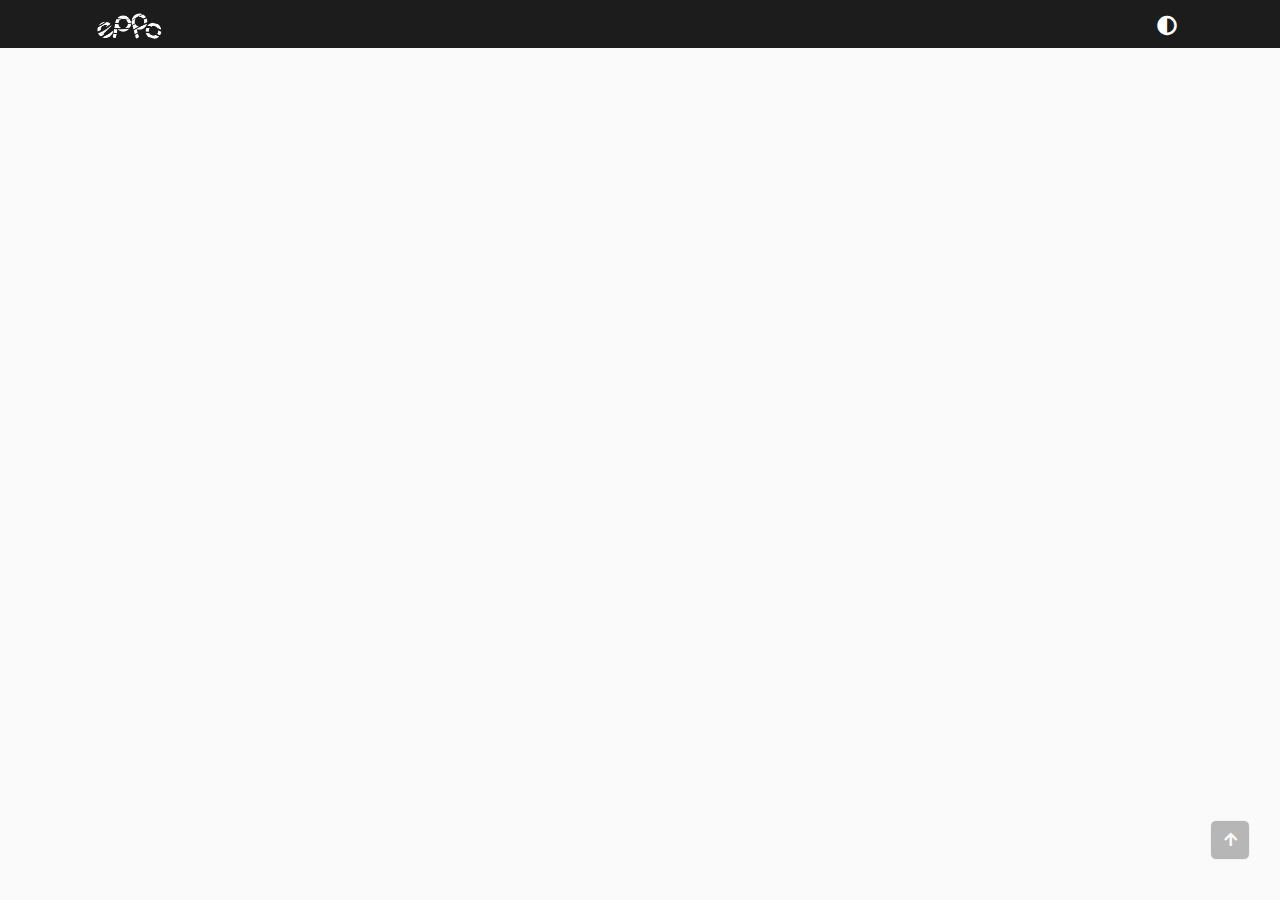
<file: pages/search.html>
<!DOCTYPE html>
<html lang="en">

<head>
    <meta charset="UTF-8">
    <meta http-equiv="X-UA-Compatible" content="IE=edge">
    <meta name="viewport" content="width=device-width, initial-scale=1.0">
    <link rel="stylesheet" href="https://cdnjs.cloudflare.com/ajax/libs/font-awesome/5.15.4/css/all.min.css" integrity="sha512-1ycn6IcaQQ40/MKBW2W4Rhis/DbILU74C1vSrLJxCq57o941Ym01SwNsOMqvEBFlcgUa6xLiPY/NS5R+E6ztJQ==" crossorigin="anonymous" referrerpolicy="no-referrer"
    />
    <link rel="stylesheet" href="./../css/slick-theme.css">
    <link rel="stylesheet" href="./../css/slick.css">
    <link rel="stylesheet" href="./../css/sal.css">
    <link rel="stylesheet" href="./../css/bootstrap.min.css">
    <link rel="stylesheet" href="./../css/style.css">
    <title>eppo : error</title>
</head>

<body>

    <div id="load">
        <div class="page">
            <div class="group">
                <div class="o"></div>
                <div class="i"></div>
                <div class="ii"></div>
                <div class="iii"></div>
                <div class="iv"></div>
                <div class="v"></div>
                <div class="vi"></div>
            </div>
        </div>
    </div>
    <div id="top">
        <div class="container">
            <i class="fas fa-arrow-up"></i>
        </div>
    </div>

    <section id="nbar" class="errornbar">
        <nav class="navbar">
            <div class="container">
                <a class="navbar-brand" href="#home"><img src="./../img/eppo-lt.png" alt="logo"></a>
                <span>
            <button class="adjust"><i class="fas fa-adjust"></i></button>
          </span>
            </div>
        </nav>
    </section>







    <script src="./../js/bootstrap.bundle.min.js"></script>
    <script src="./../js/jquery-2.2.4.min.js"></script>
    <script src="./../js/sal.js"></script>
    <script src="./../js/slick.min.js"></script>
    <script src="./../js/main.js"></script>

</body>

</html>
</file>
<file: css/sal.css>
[data-sal]{transition-delay:0s;transition-delay:var(--sal-delay,0s);transition-duration:.2s;transition-duration:var(--sal-duration,.2s);transition-timing-function:ease;transition-timing-function:var(--sal-easing,ease)}[data-sal][data-sal-duration="200"]{transition-duration:.2s}[data-sal][data-sal-duration="250"]{transition-duration:.25s}[data-sal][data-sal-duration="300"]{transition-duration:.3s}[data-sal][data-sal-duration="350"]{transition-duration:.35s}[data-sal][data-sal-duration="400"]{transition-duration:.4s}[data-sal][data-sal-duration="450"]{transition-duration:.45s}[data-sal][data-sal-duration="500"]{transition-duration:.5s}[data-sal][data-sal-duration="550"]{transition-duration:.55s}[data-sal][data-sal-duration="600"]{transition-duration:.6s}[data-sal][data-sal-duration="650"]{transition-duration:.65s}[data-sal][data-sal-duration="700"]{transition-duration:.7s}[data-sal][data-sal-duration="750"]{transition-duration:.75s}[data-sal][data-sal-duration="800"]{transition-duration:.8s}[data-sal][data-sal-duration="850"]{transition-duration:.85s}[data-sal][data-sal-duration="900"]{transition-duration:.9s}[data-sal][data-sal-duration="950"]{transition-duration:.95s}[data-sal][data-sal-duration="1000"]{transition-duration:1s}[data-sal][data-sal-duration="1050"]{transition-duration:1.05s}[data-sal][data-sal-duration="1100"]{transition-duration:1.1s}[data-sal][data-sal-duration="1150"]{transition-duration:1.15s}[data-sal][data-sal-duration="1200"]{transition-duration:1.2s}[data-sal][data-sal-duration="1250"]{transition-duration:1.25s}[data-sal][data-sal-duration="1300"]{transition-duration:1.3s}[data-sal][data-sal-duration="1350"]{transition-duration:1.35s}[data-sal][data-sal-duration="1400"]{transition-duration:1.4s}[data-sal][data-sal-duration="1450"]{transition-duration:1.45s}[data-sal][data-sal-duration="1500"]{transition-duration:1.5s}[data-sal][data-sal-duration="1550"]{transition-duration:1.55s}[data-sal][data-sal-duration="1600"]{transition-duration:1.6s}[data-sal][data-sal-duration="1650"]{transition-duration:1.65s}[data-sal][data-sal-duration="1700"]{transition-duration:1.7s}[data-sal][data-sal-duration="1750"]{transition-duration:1.75s}[data-sal][data-sal-duration="1800"]{transition-duration:1.8s}[data-sal][data-sal-duration="1850"]{transition-duration:1.85s}[data-sal][data-sal-duration="1900"]{transition-duration:1.9s}[data-sal][data-sal-duration="1950"]{transition-duration:1.95s}[data-sal][data-sal-duration="2000"]{transition-duration:2s}[data-sal][data-sal-delay="50"]{transition-delay:.05s}[data-sal][data-sal-delay="100"]{transition-delay:.1s}[data-sal][data-sal-delay="150"]{transition-delay:.15s}[data-sal][data-sal-delay="200"]{transition-delay:.2s}[data-sal][data-sal-delay="250"]{transition-delay:.25s}[data-sal][data-sal-delay="300"]{transition-delay:.3s}[data-sal][data-sal-delay="350"]{transition-delay:.35s}[data-sal][data-sal-delay="400"]{transition-delay:.4s}[data-sal][data-sal-delay="450"]{transition-delay:.45s}[data-sal][data-sal-delay="500"]{transition-delay:.5s}[data-sal][data-sal-delay="550"]{transition-delay:.55s}[data-sal][data-sal-delay="600"]{transition-delay:.6s}[data-sal][data-sal-delay="650"]{transition-delay:.65s}[data-sal][data-sal-delay="700"]{transition-delay:.7s}[data-sal][data-sal-delay="750"]{transition-delay:.75s}[data-sal][data-sal-delay="800"]{transition-delay:.8s}[data-sal][data-sal-delay="850"]{transition-delay:.85s}[data-sal][data-sal-delay="900"]{transition-delay:.9s}[data-sal][data-sal-delay="950"]{transition-delay:.95s}[data-sal][data-sal-delay="1000"]{transition-delay:1s}[data-sal][data-sal-easing=linear]{transition-timing-function:linear}[data-sal][data-sal-easing=ease]{transition-timing-function:ease}[data-sal][data-sal-easing=ease-in]{transition-timing-function:ease-in}[data-sal][data-sal-easing=ease-out]{transition-timing-function:ease-out}[data-sal][data-sal-easing=ease-in-out]{transition-timing-function:ease-in-out}[data-sal][data-sal-easing=ease-in-cubic]{transition-timing-function:cubic-bezier(.55,.055,.675,.19)}[data-sal][data-sal-easing=ease-out-cubic]{transition-timing-function:cubic-bezier(.215,.61,.355,1)}[data-sal][data-sal-easing=ease-in-out-cubic]{transition-timing-function:cubic-bezier(.645,.045,.355,1)}[data-sal][data-sal-easing=ease-in-circ]{transition-timing-function:cubic-bezier(.6,.04,.98,.335)}[data-sal][data-sal-easing=ease-out-circ]{transition-timing-function:cubic-bezier(.075,.82,.165,1)}[data-sal][data-sal-easing=ease-in-out-circ]{transition-timing-function:cubic-bezier(.785,.135,.15,.86)}[data-sal][data-sal-easing=ease-in-expo]{transition-timing-function:cubic-bezier(.95,.05,.795,.035)}[data-sal][data-sal-easing=ease-out-expo]{transition-timing-function:cubic-bezier(.19,1,.22,1)}[data-sal][data-sal-easing=ease-in-out-expo]{transition-timing-function:cubic-bezier(1,0,0,1)}[data-sal][data-sal-easing=ease-in-quad]{transition-timing-function:cubic-bezier(.55,.085,.68,.53)}[data-sal][data-sal-easing=ease-out-quad]{transition-timing-function:cubic-bezier(.25,.46,.45,.94)}[data-sal][data-sal-easing=ease-in-out-quad]{transition-timing-function:cubic-bezier(.455,.03,.515,.955)}[data-sal][data-sal-easing=ease-in-quart]{transition-timing-function:cubic-bezier(.895,.03,.685,.22)}[data-sal][data-sal-easing=ease-out-quart]{transition-timing-function:cubic-bezier(.165,.84,.44,1)}[data-sal][data-sal-easing=ease-in-out-quart]{transition-timing-function:cubic-bezier(.77,0,.175,1)}[data-sal][data-sal-easing=ease-in-quint]{transition-timing-function:cubic-bezier(.755,.05,.855,.06)}[data-sal][data-sal-easing=ease-out-quint]{transition-timing-function:cubic-bezier(.23,1,.32,1)}[data-sal][data-sal-easing=ease-in-out-quint]{transition-timing-function:cubic-bezier(.86,0,.07,1)}[data-sal][data-sal-easing=ease-in-sine]{transition-timing-function:cubic-bezier(.47,0,.745,.715)}[data-sal][data-sal-easing=ease-out-sine]{transition-timing-function:cubic-bezier(.39,.575,.565,1)}[data-sal][data-sal-easing=ease-in-out-sine]{transition-timing-function:cubic-bezier(.445,.05,.55,.95)}[data-sal][data-sal-easing=ease-in-back]{transition-timing-function:cubic-bezier(.6,-.28,.735,.045)}[data-sal][data-sal-easing=ease-out-back]{transition-timing-function:cubic-bezier(.175,.885,.32,1.275)}[data-sal][data-sal-easing=ease-in-out-back]{transition-timing-function:cubic-bezier(.68,-.55,.265,1.55)}[data-sal|=fade]{opacity:0;transition-property:opacity}[data-sal|=fade].sal-animate,body.sal-disabled [data-sal|=fade]{opacity:1}[data-sal|=slide]{opacity:0;transition-property:opacity,transform}[data-sal=slide-up]{transform:translateY(20%)}[data-sal=slide-down]{transform:translateY(-20%)}[data-sal=slide-left]{transform:translateX(20%)}[data-sal=slide-right]{transform:translateX(-20%)}[data-sal|=slide].sal-animate,body.sal-disabled [data-sal|=slide]{opacity:1;transform:none}[data-sal|=zoom]{opacity:0;transition-property:opacity,transform}[data-sal=zoom-in]{transform:scale(.5)}[data-sal=zoom-out]{transform:scale(1.1)}[data-sal|=zoom].sal-animate,body.sal-disabled [data-sal|=zoom]{opacity:1;transform:none}[data-sal|=flip]{-webkit-backface-visibility:hidden;backface-visibility:hidden;transition-property:transform}[data-sal=flip-left]{transform:perspective(2000px) rotateY(-91deg)}[data-sal=flip-right]{transform:perspective(2000px) rotateY(91deg)}[data-sal=flip-up]{transform:perspective(2000px) rotateX(-91deg)}[data-sal=flip-down]{transform:perspective(2000px) rotateX(91deg)}[data-sal|=flip].sal-animate,body.sal-disabled [data-sal|=flip]{transform:none}

/*# sourceMappingURL=sal.css.map*/
</file>
<file: css/style.css>
@font-face {
  font-family: 'Cairo';
  font-style: normal;
  font-weight: 200;
  font-display: swap;
  src: url(https://fonts.gstatic.com/s/cairo/v17/SLXVc1nY6HkvangtZmpcWmhzfH5l2WgsQQ.ttf) format('truetype');
}
@font-face {
  font-family: 'Cairo';
  font-style: normal;
  font-weight: 300;
  font-display: swap;
  src: url(https://fonts.gstatic.com/s/cairo/v17/SLXVc1nY6HkvangtZmpcWmhzfH5lB2gsQQ.ttf) format('truetype');
}
@font-face {
  font-family: 'Cairo';
  font-style: normal;
  font-weight: 400;
  font-display: swap;
  src: url(https://fonts.gstatic.com/s/cairo/v17/SLXVc1nY6HkvangtZmpcWmhzfH5lWWgsQQ.ttf) format('truetype');
}
@font-face {
  font-family: 'Cairo';
  font-style: normal;
  font-weight: 600;
  font-display: swap;
  src: url(https://fonts.gstatic.com/s/cairo/v17/SLXVc1nY6HkvangtZmpcWmhzfH5lh28sQQ.ttf) format('truetype');
}
@font-face {
  font-family: 'Cairo';
  font-style: normal;
  font-weight: 700;
  font-display: swap;
  src: url(https://fonts.gstatic.com/s/cairo/v17/SLXVc1nY6HkvangtZmpcWmhzfH5lvm8sQQ.ttf) format('truetype');
}
@font-face {
  font-family: 'Cairo';
  font-style: normal;
  font-weight: 900;
  font-display: swap;
  src: url(https://fonts.gstatic.com/s/cairo/v17/SLXVc1nY6HkvangtZmpcWmhzfH5l8G8sQQ.ttf) format('truetype');
}
@font-face {
  font-family: 'Mukta Vaani';
  font-style: normal;
  font-weight: 200;
  font-display: swap;
  src: url(https://fonts.gstatic.com/s/muktavaani/v11/3JnkSD_-ynaxmxnEfVHPIGXNV8BD.ttf) format('truetype');
}
@font-face {
  font-family: 'Mukta Vaani';
  font-style: normal;
  font-weight: 300;
  font-display: swap;
  src: url(https://fonts.gstatic.com/s/muktavaani/v11/3JnkSD_-ynaxmxnEfVHPIGWpVMBD.ttf) format('truetype');
}
@font-face {
  font-family: 'Mukta Vaani';
  font-style: normal;
  font-weight: 400;
  font-display: swap;
  src: url(https://fonts.gstatic.com/s/muktavaani/v11/3Jn5SD_-ynaxmxnEfVHPIF0F.ttf) format('truetype');
}
@font-face {
  font-family: 'Mukta Vaani';
  font-style: normal;
  font-weight: 500;
  font-display: swap;
  src: url(https://fonts.gstatic.com/s/muktavaani/v11/3JnkSD_-ynaxmxnEfVHPIGXxVcBD.ttf) format('truetype');
}
@font-face {
  font-family: 'Mukta Vaani';
  font-style: normal;
  font-weight: 600;
  font-display: swap;
  src: url(https://fonts.gstatic.com/s/muktavaani/v11/3JnkSD_-ynaxmxnEfVHPIGXdUsBD.ttf) format('truetype');
}
@font-face {
  font-family: 'Mukta Vaani';
  font-style: normal;
  font-weight: 700;
  font-display: swap;
  src: url(https://fonts.gstatic.com/s/muktavaani/v11/3JnkSD_-ynaxmxnEfVHPIGW5U8BD.ttf) format('truetype');
}
@font-face {
  font-family: 'Mukta Vaani';
  font-style: normal;
  font-weight: 800;
  font-display: swap;
  src: url(https://fonts.gstatic.com/s/muktavaani/v11/3JnkSD_-ynaxmxnEfVHPIGWlUMBD.ttf) format('truetype');
}
@font-face {
  font-family: 'Roboto';
  font-style: normal;
  font-weight: 100;
  font-display: swap;
  src: url(https://fonts.gstatic.com/s/roboto/v29/KFOkCnqEu92Fr1MmgWxP.ttf) format('truetype');
}
@font-face {
  font-family: 'Roboto';
  font-style: normal;
  font-weight: 300;
  font-display: swap;
  src: url(https://fonts.gstatic.com/s/roboto/v29/KFOlCnqEu92Fr1MmSU5vAw.ttf) format('truetype');
}
@font-face {
  font-family: 'Roboto';
  font-style: normal;
  font-weight: 400;
  font-display: swap;
  src: url(https://fonts.gstatic.com/s/roboto/v29/KFOmCnqEu92Fr1Me5Q.ttf) format('truetype');
}
@font-face {
  font-family: 'Roboto';
  font-style: normal;
  font-weight: 500;
  font-display: swap;
  src: url(https://fonts.gstatic.com/s/roboto/v29/KFOlCnqEu92Fr1MmEU9vAw.ttf) format('truetype');
}
@font-face {
  font-family: 'Roboto';
  font-style: normal;
  font-weight: 700;
  font-display: swap;
  src: url(https://fonts.gstatic.com/s/roboto/v29/KFOlCnqEu92Fr1MmWUlvAw.ttf) format('truetype');
}
@font-face {
  font-family: 'Roboto';
  font-style: normal;
  font-weight: 900;
  font-display: swap;
  src: url(https://fonts.gstatic.com/s/roboto/v29/KFOlCnqEu92Fr1MmYUtvAw.ttf) format('truetype');
}
@font-face {
  font-family: 'Josefin Sans';
  font-style: normal;
  font-weight: 100;
  font-display: swap;
  src: url(https://fonts.gstatic.com/s/josefinsans/v23/Qw3PZQNVED7rKGKxtqIqX5E-AVSJrOCfjY46_DjRXME.ttf) format('truetype');
}
@font-face {
  font-family: 'Josefin Sans';
  font-style: normal;
  font-weight: 200;
  font-display: swap;
  src: url(https://fonts.gstatic.com/s/josefinsans/v23/Qw3PZQNVED7rKGKxtqIqX5E-AVSJrOCfjY46_LjQXME.ttf) format('truetype');
}
@font-face {
  font-family: 'Josefin Sans';
  font-style: normal;
  font-weight: 300;
  font-display: swap;
  src: url(https://fonts.gstatic.com/s/josefinsans/v23/Qw3PZQNVED7rKGKxtqIqX5E-AVSJrOCfjY46_GbQXME.ttf) format('truetype');
}
@font-face {
  font-family: 'Josefin Sans';
  font-style: normal;
  font-weight: 400;
  font-display: swap;
  src: url(https://fonts.gstatic.com/s/josefinsans/v23/Qw3PZQNVED7rKGKxtqIqX5E-AVSJrOCfjY46_DjQXME.ttf) format('truetype');
}
@font-face {
  font-family: 'Josefin Sans';
  font-style: normal;
  font-weight: 500;
  font-display: swap;
  src: url(https://fonts.gstatic.com/s/josefinsans/v23/Qw3PZQNVED7rKGKxtqIqX5E-AVSJrOCfjY46_ArQXME.ttf) format('truetype');
}
@font-face {
  font-family: 'Josefin Sans';
  font-style: normal;
  font-weight: 600;
  font-display: swap;
  src: url(https://fonts.gstatic.com/s/josefinsans/v23/Qw3PZQNVED7rKGKxtqIqX5E-AVSJrOCfjY46_ObXXME.ttf) format('truetype');
}
@font-face {
  font-family: 'Josefin Sans';
  font-style: normal;
  font-weight: 700;
  font-display: swap;
  src: url(https://fonts.gstatic.com/s/josefinsans/v23/Qw3PZQNVED7rKGKxtqIqX5E-AVSJrOCfjY46_N_XXME.ttf) format('truetype');
}
.ttext {
  font-family: "Roboto", sans-serif;
  font-weight: 900;
  font-size: 55px;
  color: #1c1c1c;
  padding-bottom: 20px;
}
.ttext span {
  color: transparent;
  -webkit-text-stroke-width: 0.4px;
  -webkit-text-stroke-color: #1c1c1c;
}
html {
  scrollbar-width: none;
  scrollbar-color: #222222 #dbdbdb;
}
::-webkit-scrollbar {
  width: 0px;
  background: transparent;
}
::-webkit-scrollbar-thumb {
  background: #313131;
}
::-webkit-scrollbar-thumb:hover {
  background: #131313;
}
body {
  background-color: #fafafa;
}
* {
  margin: 0;
  padding: 0;
  box-sizing: border-box;
}
#load {
  position: fixed;
  top: 0;
  left: 0;
  right: 0;
  width: 100vw;
  height: 100vh;
  background: #fafafa;
  z-index: 99999999999;
}
#load .page {
  width: 100vw;
  height: 100vh;
  display: flex;
  justify-content: center;
  align-items: center;
}
#load .page .group {
  width: 200px;
  position: relative;
  display: flex;
  flex-flow: row nowrap;
  justify-content: center;
  align-items: center;
  text-align: center;
}
#load .page .group .o,
#load .page .group .i,
#load .page .group .ii,
#load .page .group .iii,
#load .page .group .iv,
#load .page .group .v,
#load .page .group .vi {
  width: 6px;
  height: 5px;
  border-radius: 20px;
  background: #1c1c1c;
  margin: 8px;
  opacity: 0;
  animation-name: wave;
  animation-duration: 0.8s;
  animation-timing-function: ease-in-out;
  animation-iteration-count: infinite;
  /* animation-delay: 2.4s; */
  animation-direction: alternate-reverse;
  animation-fill-mode: both;
  transition: all linear 0.8s;
}
#load .page .group .o {
  animation-delay: 0s;
}
#load .page .group .i {
  animation-delay: 0.4s;
}
#load .page .group .ii {
  animation-delay: 0s;
}
#load .page .group .iii {
  animation-delay: 0.4s;
}
#load .page .group .iv {
  animation-delay: 0s;
}
#load .page .group .v {
  animation-delay: 0.4s;
}
#load .page .group .vi {
  animation-delay: 0s;
}
@keyframes wave {
  0% {
    opacity: 0;
    background: #1c1c1c;
    height: 5px;
    margin: 8px;
  }
  50% {
    opacity: 1;
    background: #1c1c1c;
    height: 15px;
    /* margin: 8px 13px 8px -13px; */
    margin: 8px;
  }
  100% {
    opacity: 0;
    background: #1c1c1c;
    height: 5px;
    margin: 8px;
  }
}
#block {
  position: fixed;
  top: 0;
  left: 0;
  right: 0;
  background: rgba(51, 179, 147, 0.692);
  width: 100%;
  height: 100%;
  display: none;
  z-index: 9999;
}
#top {
  display: flex;
  flex-flow: column nowrap;
  justify-content: center;
  align-items: center;
  position: fixed;
  bottom: 40px;
  right: 30px;
  width: 40px;
  height: 40px;
  opacity: 0.3;
  background: #1c1c1c;
  border-radius: 6px;
  box-sizing: border-box;
  border: 1px solid #e3e3e3;
  z-index: 99;
  -o-transition: all ease-in-out 0.3s;
  -moz-transition: all ease-in-out 0.3s;
  -webkit-transition: all ease-in-out 0.3s;
}
#top:hover {
  opacity: 0.9;
}
#top .container {
  text-align: center;
}
#top .container i {
  color: #fafafa;
  font-size: 15px;
}
img {
  vertical-align: middle;
}
ul {
  list-style: none;
}
a {
  text-decoration: none;
}
#nbar .navbar {
  position: fixed;
  top: 0;
  left: 0;
  right: 0;
  width: 100%;
  z-index: 99;
  padding-top: 0;
  padding-bottom: 0;
  background: #1c1c1c;
}
#nbar .navbar .container {
  padding-top: 5px;
  padding-bottom: 3px;
}
#nbar .navbar .container .navbar-brand {
  padding-left: 15px;
}
#nbar .navbar .container .navbar-brand img {
  width: 65px;
}
#nbar .navbar .container span .adjust {
  margin-right: 25px;
  background: transparent;
  border-color: transparent !important;
  color: transparent !important;
  outline: 0;
}
#nbar .navbar .container span .adjust .fa-adjust {
  width: 35px;
  height: 35px;
  border-radius: 50%;
  font-size: 20px;
  color: #ffffff;
  line-height: 35px;
  text-align: center;
  -o-transition: all ease-in-out 0.4s;
  -moz-transition: all ease-in-out 0.4s;
  -webkit-transition: all ease-in-out 0.4s;
}
#nbar .navbar .container span .adjust .fa-adjust:hover {
  background-color: #fafafa;
  color: #1c1c1c;
}
#nbar .navbar .container span .navbar-toggler {
  padding-right: 10px;
  border-color: transparent !important;
  color: transparent !important;
  outline: 0;
  -o-transition: all ease-in-out 0.2s;
  -moz-transition: all ease-in-out 0.2s;
  -webkit-transition: all ease-in-out 0.2s;
}
#nbar .navbar .container span .navbar-toggler .fa-bars {
  width: 35px;
  height: 35px;
  line-height: 35px;
  border-radius: 50%;
  font-size: 20px;
  color: #fafafa;
  -o-transition: all ease-in-out 0.4s;
  -moz-transition: all ease-in-out 0.4s;
  -webkit-transition: all ease-in-out 0.4s;
}
#nbar .navbar .container span .navbar-toggler:focus {
  box-shadow: none !important;
}
#nbar .navbar .container span .navbar-toggler:hover .fa-bars {
  background: #fafafa;
  color: #1c1c1c;
}
#nbar .side-nav .offcanvas {
  border-left: 0;
  background-color: #1c1c1c;
  width: 300px;
  height: 100%;
  top: 0;
  left: -250px;
  opacity: 0;
  z-index: 9999999;
  -o-transition: all ease-in-out 0.5s;
  -moz-transition: all ease-in-out 0.5s;
  -webkit-transition: all ease-in-out 0.5s;
}
#nbar .side-nav .offcanvas .offcanvas-header {
  justify-content: end;
}
#nbar .side-nav .offcanvas .offcanvas-header .button-close {
  background-color: transparent;
  border: none;
  padding: 10px 12px 5px 30px;
  -o-transition: all ease-in-out 0.8s;
  -moz-transition: all ease-in-out 0.8s;
  -webkit-transition: all ease-in-out 0.8s;
}
#nbar .side-nav .offcanvas .offcanvas-header .button-close i {
  width: 35px;
  height: 35px;
  border-radius: 50%;
  line-height: 35px;
  color: rgba(250, 250, 250, 0.5);
  font-size: 18px;
  -o-transition: all ease-in-out 0.4s;
  -moz-transition: all ease-in-out 0.4s;
  -webkit-transition: all ease-in-out 0.4s;
}
#nbar .side-nav .offcanvas .offcanvas-header .button-close:focus {
  opacity: 1;
}
#nbar .side-nav .offcanvas .offcanvas-header .button-close:hover {
  opacity: 1;
}
#nbar .side-nav .offcanvas .offcanvas-header .button-close:hover i {
  background: #fafafa;
  color: #1c1c1c;
}
#nbar .side-nav .offcanvas .offcanvas-body {
  scrollbar-width: thin;
  padding-left: 25px;
  padding-right: 25px;
  width: 100%;
  height: 100%;
  display: flex;
  flex-flow: column nowrap;
  justify-content: center;
  align-items: center;
}
#nbar .side-nav .offcanvas .offcanvas-body::-webkit-scrollbar {
  scrollbar-width: thin;
}
#nbar .side-nav .offcanvas .offcanvas-body .navbar-nav {
  width: 100%;
}
#nbar .side-nav .offcanvas .offcanvas-body .navbar-nav .nav-item {
  position: relative;
  line-height: 45px;
  color: #fafafa;
}
#nbar .side-nav .offcanvas .offcanvas-body .navbar-nav .nav-item:hover::before {
  width: 100%;
  opacity: 1;
}
#nbar .side-nav .offcanvas .offcanvas-body .navbar-nav .nav-item.dropdown {
  transition: all ease 0.5s;
}
#nbar .side-nav .offcanvas .offcanvas-body .navbar-nav .nav-item.dropdown .dropdown-toggle::after {
  display: none;
}
#nbar .side-nav .offcanvas .offcanvas-body .navbar-nav .nav-item.dropdown:hover::before {
  width: 0%;
  opacity: 0;
}
#nbar .side-nav .offcanvas .offcanvas-body .navbar-nav .nav-item.dropdown .dropdown-mnu {
  padding-left: 15px;
  background: transparent;
  display: none;
  border: 0;
  -o-transition: all ease-in-out 0.8s;
  -moz-transition: all ease-in-out 0.8s;
  -webkit-transition: all ease-in-out 0.8s;
}
#nbar .side-nav .offcanvas .offcanvas-body .navbar-nav .nav-item.dropdown .dropdown-mnu.show {
  margin-bottom: 15px;
  -o-transition: all ease-in-out 0.7s;
  -moz-transition: all ease-in-out 0.7s;
  -webkit-transition: all ease-in-out 0.7s;
}
#nbar .side-nav .offcanvas .offcanvas-body .navbar-nav .nav-item.dropdown .dropdown-mnu li {
  position: relative;
  text-transform: capitalize;
  -o-transition: all ease-in-out 0.5s;
  -moz-transition: all ease-in-out 0.5s;
  -webkit-transition: all ease-in-out 0.5s;
}
#nbar .side-nav .offcanvas .offcanvas-body .navbar-nav .nav-item.dropdown .dropdown-mnu li:hover i {
  left: 1px;
  color: #fafafa;
}
#nbar .side-nav .offcanvas .offcanvas-body .navbar-nav .nav-item.dropdown .dropdown-mnu li:hover .dropdown-item {
  color: #fafafa;
}
#nbar .side-nav .offcanvas .offcanvas-body .navbar-nav .nav-item.dropdown .dropdown-mnu li i {
  position: absolute;
  font-size: 11px;
  top: 19px;
  left: -5px;
  color: #fafafa;
  -o-transition: all ease-in-out 0.2s;
  -moz-transition: all ease-in-out 0.2s;
  -webkit-transition: all ease-in-out 0.2s;
}
#nbar .side-nav .offcanvas .offcanvas-body .navbar-nav .nav-item.dropdown .dropdown-mnu li.active::before {
  content: "";
  position: absolute;
  top: 22px;
  right: 12px;
  width: 7px;
  height: 7px;
  border-radius: 50%;
  background: #fafafa;
  border: 1px solid #fafafa;
}
#nbar .side-nav .offcanvas .offcanvas-body .navbar-nav .nav-item.dropdown .dropdown-mnu li .dropdown-item {
  font-family: "Roboto", sans-serif;
  font-weight: 500;
  font-size: 13px;
  color: #fafafa;
  -o-transition: all ease-in-out 0.6s;
  -moz-transition: all ease-in-out 0.6s;
  -webkit-transition: all ease-in-out 0.6s;
}
#nbar .side-nav .offcanvas .offcanvas-body .navbar-nav .nav-item.dropdown .dropdown-mnu li .dropdown-item:hover {
  background-color: transparent !important;
  color: #a2e4f0;
}
#nbar .side-nav .offcanvas .offcanvas-body .navbar-nav .nav-item.dropdown .dropdown-mnu li .dropdown-item:focus {
  color: none;
  background-color: transparent;
}
#nbar .side-nav .offcanvas .offcanvas-body .navbar-nav .nav-item::before {
  content: "";
  width: 1px;
  height: 1px;
  border-radius: 50%;
  background: #a2e4f0;
  position: absolute;
  bottom: 14px;
  right: 0;
  opacity: 0;
  -o-transition: all ease-in-out 0.7s;
  -moz-transition: all ease-in-out 0.7s;
  -webkit-transition: all ease-in-out 0.7s;
}
#nbar .side-nav .offcanvas .offcanvas-body .navbar-nav .nav-item .nav-link {
  font-family: "Roboto", sans-serif;
  font-weight: 700;
  font-size: 13px;
  color: #fafafa;
  padding-left: 6px;
  -o-transition: all ease-in-out 0.5s;
  -moz-transition: all ease-in-out 0.5s;
  -webkit-transition: all ease-in-out 0.5s;
}
#nbar .side-nav .offcanvas .offcanvas-body .navbar-nav .nav-item .nav-link:hover {
  color: #a2e4f0;
}
#nbar .side-nav .offcanvas .offcanvas-body .navbar-nav .nav-item .nav-link.active::before {
  content: "";
  position: absolute;
  top: 22px;
  right: 12px;
  width: 7px;
  height: 7px;
  border-radius: 50%;
  background: #ffffff;
  border: 1px solid #ffffff;
  animation-name: jump;
  animation-duration: 0.8s;
  animation-iteration-count: infinite;
  animation-timing-function: ease-in-out;
  animation-direction: alternate;
}
@keyframes jump {
  0% {
    top: 15px;
  }
  30% {
    top: 19px;
  }
  70% {
    top: 27px;
  }
  100% {
    top: 28px;
  }
}
#nbar .side-nav .offcanvas .offcanvas-body form {
  margin-top: 15px;
}
#nbar .side-nav .offcanvas .offcanvas-body form input {
  border-radius: 0;
  border-right: 0;
  border-color: #fafafa;
}
#nbar .side-nav .offcanvas .offcanvas-body form input:focus {
  box-shadow: none;
}
#nbar .side-nav .offcanvas .offcanvas-body form button {
  border-color: #fff;
  border-radius: 0;
  border-left: 0;
  -o-transition: all ease-in-out 0.4s;
  -moz-transition: all ease-in-out 0.4s;
  -webkit-transition: all ease-in-out 0.4s;
}
#nbar .side-nav .offcanvas .offcanvas-body form button i {
  font-size: 10px;
  color: #fafafa;
  -o-transition: all ease-in-out 0.4s;
  -moz-transition: all ease-in-out 0.4s;
  -webkit-transition: all ease-in-out 0.4s;
}
#nbar .side-nav .offcanvas .offcanvas-body form button:hover {
  background-color: #fff;
}
#nbar .side-nav .offcanvas .offcanvas-body form button:hover i {
  color: #1c1c1c;
}
#nbar .side-nav .offcanvas .offcanvas-body form button:focus {
  box-shadow: none;
}
#home {
  padding-top: 50px;
  padding-bottom: 80px;
}
#home .bg-slider .slider-i {
  background: url(../img/bnriv.jpg) no-repeat center / cover;
  padding-top: 240px;
  padding-bottom: 120px;
  position: relative;
  z-index: 1;
}
#home .bg-slider .slider-i::before {
  content: "";
  position: absolute;
  top: 0;
  right: 0;
  left: 0;
  width: 100%;
  height: 100%;
  z-index: -1;
  background-color: #1c1c1c;
  opacity: 0.4;
}
#home .bg-slider .slider-i .container h2 {
  padding-top: 40px;
  font-family: "Roboto", sans-serif;
  font-weight: 900;
  font-size: 45px;
  color: #fafafa;
  text-transform: uppercase;
  word-spacing: 8px;
  padding-bottom: 28px;
}
#home .bg-slider .slider-i .container h2 span {
  color: transparent;
  -webkit-text-stroke-width: 0.6px;
  -webkit-text-stroke-color: #fafafa;
}
#home .bg-slider .slider-i .container p {
  color: #fafafa;
  font-family: "Mukta Vaani", sans-serif;
  font-size: 14px;
  font-weight: 100;
  padding-left: 15px;
  border-left: 2px solid #fafafa;
  text-align: left;
}
#home .bg-slider .slider-i .container .button {
  padding-top: 30px;
  padding-bottom: 35px;
}
#home .bg-slider .slider-i .container .button a {
  display: inline-block;
  color: #3d3d3d;
  font-family: "Roboto", sans-serif;
  border-radius: 3px;
  font-weight: 500;
  font-size: 13px;
  box-sizing: border-box;
  width: 130px;
  line-height: 46px;
  text-align: center;
  background: #fafafa;
  position: relative;
  z-index: 1;
  -o-transition: all ease-in-out 0.3s;
  -moz-transition: all ease-in-out 0.3s;
  -webkit-transition: all ease-in-out 0.3s;
}
#home .bg-slider .slider-i .container .button a:last-child {
  margin-left: 20px;
}
#home .bg-slider .slider-i .container .button a::before {
  position: absolute;
  box-sizing: border-box;
  bottom: 50%;
  right: 50%;
  content: "";
  width: 70%;
  height: 70%;
  border-radius: 2px;
  background-color: #fafafa;
  opacity: 0;
  z-index: -1;
  transform: translate(50%, 50%);
  -o-transition: all ease-in-out 0.3s;
  -moz-transition: all ease-in-out 0.3s;
  -webkit-transition: all ease-in-out 0.3s;
}
#home .bg-slider .slider-i .container .button a:hover {
  color: #e3e3e3;
}
#home .bg-slider .slider-i .container .button a:hover::before {
  width: 100%;
  height: 100%;
  border-radius: 2px;
  opacity: 1;
  background-color: #1c1c1c;
}
#home .bg-slider .slider-ii {
  background: url(../img/bnri.jpg) no-repeat center / cover;
  padding-top: 250px;
  padding-bottom: 180px;
  text-align: center;
  position: relative;
  z-index: 1;
}
#home .bg-slider .slider-ii::before {
  content: "";
  position: absolute;
  top: 0;
  right: 0;
  left: 0;
  width: 100%;
  height: 100%;
  z-index: -1;
  background-color: #1c1c1c;
  opacity: 0.3;
}
#home .bg-slider .slider-ii .container h2 {
  padding-top: 100px;
  font-family: "Roboto", sans-serif;
  font-weight: 900;
  font-size: 40px;
  color: #fafafa;
  text-transform: uppercase;
  word-spacing: 8px;
  padding-bottom: 28px;
  text-align: center;
}
#home .bg-slider .slider-ii .container h2 span {
  color: transparent;
  -webkit-text-stroke-width: 0.6px;
  -webkit-text-stroke-color: #fafafa;
}
#home .bg-slider .slider-ii .container p {
  color: #fafafa;
  font-family: "Mukta Vaani", sans-serif;
  font-size: 14px;
  padding: 0 5%;
  font-weight: 200;
  text-align: center;
  position: relative;
}
#home .bg-slider .slider-ii .container p::before {
  content: "";
  position: absolute;
  width: 80px;
  height: 2px;
  background-color: #fafafa;
  left: 50%;
  bottom: -35px;
  transform: translateX(-50%);
}
#home .bg-slider .slider-iii {
  background: url(../img/bnrvi.jpg) no-repeat center / cover;
  padding-top: 240px;
  padding-bottom: 110px;
  position: relative;
  z-index: 1;
  color: #fff;
}
#home .bg-slider .slider-iii::before {
  content: "";
  position: absolute;
  top: 0;
  right: 0;
  left: 0;
  width: 100%;
  height: 100%;
  z-index: -1;
  background-color: #1c1c1c;
  opacity: 0.5;
}
#home .bg-slider .slider-iii .container h2 {
  padding-top: 90px;
  font-family: "Roboto", sans-serif;
  font-weight: 900;
  font-size: 55px;
  color: #fafafa;
  text-transform: uppercase;
  word-spacing: 8px;
  padding-bottom: 60px;
  line-height: 80px;
}
#home .bg-slider .slider-iii .container h2 span {
  color: transparent;
  -webkit-text-stroke-width: 0.6px;
  -webkit-text-stroke-color: #fafafa;
}
#home .bg-slider .slick-dots {
  bottom: 25px;
}
#home .bg-slider .slick-dots li {
  padding: 8px;
  -o-transition: all ease-in-out 0.4s;
  -moz-transition: all ease-in-out 0.4s;
  -webkit-transition: all ease-in-out 0.4s;
}
#home .bg-slider .slick-dots li:hover button {
  opacity: 1;
}
#home .bg-slider .slick-dots li.slick-active button {
  background: #ffffff;
  opacity: 0.8;
  box-sizing: border-box;
  border-radius: 50%;
}
#home .bg-slider .slick-dots li button {
  width: 12px;
  height: 12px;
  border-radius: 2px;
  background: #fafafa;
  opacity: 0.2;
  -o-transition: all ease-in-out 0.6s;
  -moz-transition: all ease-in-out 0.6s;
  -webkit-transition: all ease-in-out 0.6s;
  color: transparent;
}
#home .bg-slider .slick-dots li button:hover {
  opacity: 1;
}
#home .bg-slider .slick-dots li button::before {
  color: transparent;
  background-color: transparent;
}
#sub {
  padding-bottom: 60px;
}
#sub .column {
  padding: 30px 0;
  display: flex;
  flex-flow: row nowrap;
  justify-content: center;
  align-content: center;
}
#sub .column .cont {
  width: 90%;
  padding: 10px;
  border-radius: 12px;
  box-shadow: 0px 1px 6px -2px rgba(54, 54, 54, 0.6);
  box-sizing: border-box;
  overflow: hidden;
  position: relative;
  z-index: 1;
}
#sub .column .cont .pi {
  position: absolute;
  top: -12px;
  right: -12px;
  z-index: -1;
}
#sub .column .cont .pi img {
  opacity: 0.2;
}
#sub .column .cont .pii {
  padding: 6px 0 8px 10px;
}
#sub .column .cont .pii h5 {
  text-transform: capitalize;
  font-family: "Roboto", sans-serif;
  font-weight: 500;
  font-size: 16px;
  color: #1c1c1c;
}
#sub .column .cont .pii p {
  margin-bottom: 0;
  font-family: "Mukta Vaani", sans-serif;
  font-size: 12px;
  font-weight: 400;
}
#expt {
  padding-bottom: 140px;
}
#expt .container .row .part-i {
  display: flex;
  flex-flow: column nowrap;
  justify-content: space-around;
}
#expt .container .row .part-i .one span {
  font-family: "Roboto", sans-serif;
  font-weight: 700;
  font-size: 35px;
  color: #1c1c1c;
}
#expt .container .row .part-i .one span.plus {
  padding-left: 5px;
}
#expt .container .row .part-i h5 {
  text-transform: uppercase;
  font-family: "Roboto", sans-serif;
  font-size: 16px;
  font-weight: 500;
  color: #1c1c1c;
}
#expt .container .row .part-i p {
  font-family: "Mukta Vaani", sans-serif;
  font-weight: 400;
  font-size: 12px;
  color: #3d3d3d;
  padding-top: 6px;
}
#expt .container .row .back {
  display: flex;
  flex-flow: row nowrap;
  justify-content: center;
  align-content: center;
  text-align: center;
}
#expt .container .row .back .ex-count {
  box-sizing: content-box;
  text-align: center;
  font-family: "Roboto", sans-serif;
  font-weight: 900;
  font-size: 320px;
  color: #1c1c1c;
  background: url(../img/details-ii.jpg) no-repeat center / cover;
  -webkit-text-fill-color: transparent;
  -webkit-background-clip: text;
}
#expt .container .row .part-iii {
  display: flex;
  flex-flow: column nowrap;
  justify-content: center;
}
#expt .container .row .part-iii h5 {
  font-family: "Roboto", sans-serif;
  font-weight: 700;
  font-size: 32px;
  color: #1c1c1c;
  line-height: 50px;
}
#expt .container .row .part-iii h6 {
  font-family: "Cairo", sans-serif;
  font-weight: 500;
  font-size: 26px;
  color: #civ;
}
#expt .container .row .part-iii p {
  padding-top: 8px;
  font-family: "Mukta Vaani", sans-serif;
  font-weight: 300;
  font-size: 13px;
  color: #3d3d3d;
}
#doc {
  padding-bottom: 70px;
}
#doc h5 {
  font-family: "Roboto", sans-serif;
  font-weight: 500;
  font-size: 22px;
  color: #1c1c1c;
}
#doc h5.one {
  font-size: 28px;
}
#doc p {
  font-family: "Mukta Vaani", sans-serif;
  font-weight: 400;
  font-size: 13px;
  color: #3d3d3d;
  padding-right: 12px;
}
#one {
  padding-top: 65px;
  padding-bottom: 120px;
}
#one .container .row .column-i {
  padding: 0px 40px;
  vertical-align: middle;
  height: 100%;
  display: flex;
  flex-flow: row nowrap;
  align-items: center;
  justify-content: center;
}
#one .container .row .column-i .details-i {
  position: relative;
  background: url(../img/details-i.jpg) no-repeat center / cover;
  width: 100%;
  border-radius: 10px;
  text-align: center;
  padding: 100px 0;
  z-index: 1;
}
#one .container .row .column-i .details-i a {
  padding: 90px;
}
#one .container .row .column-i .details-i a i {
  color: #fafafa;
  font-size: 25px;
  line-height: 64px;
  text-align: center;
  padding-left: 3px;
  width: 68px;
  height: 68px;
  border-radius: 50%;
  border: 2px solid #e3e3e3;
  cursor: pointer;
  -o-transition: all ease-in-out 0.7s;
  -moz-transition: all ease-in-out 0.7s;
  -webkit-transition: all ease-in-out 0.7s;
}
#one .container .row .column-i .details-i a:hover i {
  border-color: transparent;
  transform: scale(4);
  opacity: 0.6;
}
#one .container .row .column-i .details-i::before {
  content: "";
  width: 100%;
  height: 100%;
  background: #000000;
  border-radius: 10px;
  opacity: 0.5;
  position: absolute;
  top: 0;
  left: 0;
  right: 0;
  z-index: -1;
}
#one .container .row .column-ii {
  padding-left: 10px;
  height: 100%;
  display: flex;
  flex-flow: column nowrap;
  align-items: flex-start;
  justify-content: center;
}
#one .container .row .column-ii h4 {
  font-family: "Roboto", sans-serif;
  font-weight: 700;
  font-size: 44px;
  padding-bottom: 30px;
  color: #1c1c1c;
}
#one .container .row .column-ii p {
  font-family: "Mukta Vaani", sans-serif;
  font-weight: 300;
  color: #1c1c1c;
  font-size: 16px;
}
#two {
  padding-bottom: 90px;
}
#two .head {
  font-family: "Roboto", sans-serif;
  font-weight: 900;
  font-size: 55px;
  color: #1c1c1c;
  padding-bottom: 20px;
}
#two .head span {
  color: transparent;
  -webkit-text-stroke-width: 0.4px;
  -webkit-text-stroke-color: #1c1c1c;
}
#two article .content .part {
  display: flex;
  flex-flow: row nowrap;
  justify-content: center;
  align-content: center;
  padding: 40px 0;
}
#two article .content .part .box {
  width: 90%;
  padding: 20px;
  border-radius: 12px;
  box-shadow: 0px 1px 6px -2px rgba(54, 54, 54, 0.6);
  box-sizing: border-box;
  overflow: hidden;
  position: relative;
  z-index: 1;
  -o-transition: all ease-in-out 0.2s;
  -moz-transition: all ease-in-out 0.2s;
  -webkit-transition: all ease-in-out 0.2s;
}
#two article .content .part .box:hover {
  transform: scale(1.01);
  box-shadow: 0px 1px 8px -2px rgba(54, 54, 54, 0.6);
}
#two article .content .part .box:hover .effect {
  padding-top: 0px;
  padding-bottom: 20px;
}
#two article .content .part .box:hover .effect .three a {
  bottom: 0px;
  visibility: visible;
  opacity: 1;
}
#two article .content .part .box .one {
  position: absolute;
  top: -12px;
  right: -12px;
  opacity: 0.1;
  z-index: -1;
}
#two article .content .part .box .effect {
  position: relative;
  padding-top: 20px;
  -o-transition: all ease-in-out 0.4s;
  -moz-transition: all ease-in-out 0.4s;
  -webkit-transition: all ease-in-out 0.4s;
}
#two article .content .part .box .effect .two h5 {
  font-family: "Roboto", sans-serif;
  font-weight: 900;
  font-size: 22px;
  color: #1c1c1c;
}
#two article .content .part .box .effect .two p {
  padding-top: 6px;
  font-family: "Mukta Vaani", sans-serif;
  font-weight: 400;
  font-size: 13px;
  color: #3d3d3d;
}
#two article .content .part .box .effect .three a {
  color: #3d3d3d;
  font-family: "Mukta Vaani", sans-serif;
  font-weight: 300;
  font-size: 14px;
  position: absolute;
  bottom: -5px;
  visibility: hidden;
  opacity: 0;
  -o-transition: all ease-in-out 0.6s;
  -moz-transition: all ease-in-out 0.6s;
  -webkit-transition: all ease-in-out 0.6s;
}
#two article .content .part .box .effect .three a::before {
  position: absolute;
  content: "";
  width: 0px;
  height: 1.4px;
  background: #3d3d3d;
  bottom: 0;
  right: -42px;
  -o-transition: all ease-in-out 0.5s;
  -moz-transition: all ease-in-out 0.5s;
  -webkit-transition: all ease-in-out 0.5s;
}
#two article .content .part .box .effect .three a:hover {
  color: #1c1c1c;
}
#two article .content .part .box .effect .three a:hover::before {
  width: 100%;
  right: 0px;
}
#three {
  padding-bottom: 140px;
}
#three .head {
  font-family: "Roboto", sans-serif;
  font-weight: 900;
  font-size: 55px;
  color: #1c1c1c;
  padding-bottom: 20px;
}
#three .head span {
  color: transparent;
  -webkit-text-stroke-width: 0.4px;
  -webkit-text-stroke-color: #1c1c1c;
}
#three article .content {
  padding-top: 14px;
  padding-left: 12px;
  padding-right: 10px;
}
#three article .content h5 {
  border-left: 2px solid #1c1c1c;
  padding-left: 12px;
  line-height: 24px;
  font-family: "Roboto", sans-serif;
  font-weight: 500;
  font-size: 16px;
  color: #1c1c1c;
}
#three article .content p {
  padding-top: 8px;
  padding-left: 18px;
  font-family: "Mukta Vaani", sans-serif;
  font-size: 13px;
  font-weight: 400;
  color: #3d3d3d;
}
#dotadd {
  padding-bottom: 170px;
}
#dotadd .lazyslide .lazy {
  position: relative;
  z-index: 1;
}
#dotadd .lazyslide .lazy video {
  width: 100%;
  height: auto;
  margin-bottom: -7px;
}
#dotadd .lazyslide .lazy .container {
  position: absolute;
  top: 0;
  left: 0;
  right: 0;
  z-index: 2;
}
#dotadd .lazyslide .lazy .container .row {
  padding: 130px 0;
}
#dotadd .lazyslide .lazy .container .row .last {
  display: flex;
  flex-flow: column nowrap;
  align-items: center;
  justify-content: center;
  width: 100%;
  height: 100%;
}
#dotadd .lazyslide .lazy .container .row .last .button {
  padding: 30px;
  display: inline-block;
  cursor: pointer;
  opacity: 0.1;
  -o-transition: all ease-in-out 0.6s;
  -moz-transition: all ease-in-out 0.6s;
  -webkit-transition: all ease-in-out 0.6s;
}
#dotadd .lazyslide .lazy .container .row .last .button i {
  width: 70px;
  height: 70px;
  text-align: center;
  border-radius: 50%;
  background: #fafafa;
  color: #1c1c1c;
  font-size: 14px;
  display: flex;
  flex-flow: row nowrap;
  align-items: center;
  justify-content: center;
  line-height: 71px;
  cursor: pointer;
  -o-transition: all ease-in-out 0.6s;
  -moz-transition: all ease-in-out 0.6s;
  -webkit-transition: all ease-in-out 0.6s;
}
#dotadd .lazyslide .lazy .container .row .last .button i.fa-pause {
  display: none;
}
#dotadd .lazyslide .lazy .container .row .last .button i.fa-play {
  padding-left: 2px;
}
#dotadd .lazyslide .lazy .container .row .last .button:hover {
  opacity: 0.8;
}
#dotadd .lazyslide .lazy::before {
  position: absolute;
  top: 0;
  left: 0;
  right: 0;
  content: "";
  width: 100%;
  height: 100%;
  background: #1c1c1c;
  opacity: 0.85;
  z-index: 0;
}
#dotadd .lazyslide .slick-dots {
  bottom: 30px;
}
#dotadd .lazyslide .slick-dots li {
  padding: 8px;
  -o-transition: all ease-in-out 0.4s;
  -moz-transition: all ease-in-out 0.4s;
  -webkit-transition: all ease-in-out 0.4s;
}
#dotadd .lazyslide .slick-dots li:hover button {
  opacity: 1;
}
#dotadd .lazyslide .slick-dots li.slick-active button {
  background: #ffffff;
  opacity: 0.8;
  box-sizing: border-box;
  border-radius: 50%;
}
#dotadd .lazyslide .slick-dots li button {
  width: 12px;
  height: 12px;
  border-radius: 2px;
  background: #fafafa;
  opacity: 0.2;
  -o-transition: all ease-in-out 0.6s;
  -moz-transition: all ease-in-out 0.6s;
  -webkit-transition: all ease-in-out 0.6s;
  color: transparent;
}
#dotadd .lazyslide .slick-dots li button:hover {
  opacity: 1;
}
#dotadd .lazyslide .slick-dots li button::before {
  color: transparent;
  background-color: transparent;
}
#test {
  background: url(../img/bnrvii.jpg) no-repeat center / cover;
  background-attachment: fixed;
  padding-top: 120px;
  padding-bottom: 80px;
}
#test .person {
  display: flex;
  flex-flow: row nowrap;
  align-items: center;
  justify-content: center;
}
#test .person .sp {
  padding: 10px;
  padding-top: 55px;
}
#test .person .sp .box {
  position: relative;
  background: #fafafaa6;
  box-sizing: border-box;
  padding: 25px;
  border-radius: 8px;
  box-shadow: 0px 1px 6px -2px rgba(163, 163, 163, 0.6);
  overflow: hidden;
}
#test .person .sp .box .cnt p {
  padding-top: 15px;
  font-family: "Mukta Vaani", sans-serif;
  font-weight: 400;
  font-size: 14px;
  color: #1c1c1c;
}
#test .person .sp .box:hover .pdoti .pdotii h5 {
  visibility: visible;
  opacity: 1;
}
#test .person .sp .box:hover .pdoti .pdotii .rate {
  padding-top: 15px;
}
#test .person .sp .box:hover .pdoti .pdotii .rate i {
  font-size: 6px;
}
#test .person .sp .box .pdoti {
  display: flex;
  flex-flow: row nowrap;
  justify-content: flex-start;
  align-items: center;
  padding-top: 15px;
}
#test .person .sp .box .pdoti img {
  border-radius: 50%;
  width: 70px;
}
#test .person .sp .box .pdoti .pdotii {
  padding-left: 20px;
  position: relative;
}
#test .person .sp .box .pdoti .pdotii h4 {
  padding: 0;
  line-height: ;
  margin-bottom: 0;
  text-transform: capitalize;
  font-family: "Roboto", sans-serif;
  font-weight: 400;
  font-size: 16px;
  color: #1c1c1c;
  -o-transition: all ease-in-out 0.4s;
  -moz-transition: all ease-in-out 0.4s;
  -webkit-transition: all ease-in-out 0.4s;
}
#test .person .sp .box .pdoti .pdotii h5 {
  position: absolute;
  visibility: hidden;
  width: 100%;
  opacity: 0;
  padding: 0;
  line-height: 18px;
  margin-bottom: 0;
  text-transform: capitalize;
  font-family: "Cairo", sans-serif;
  font-weight: 500;
  font-size: 11px;
  color: #3d3d3d;
  -o-transition: all ease-in-out 0.2s;
  -moz-transition: all ease-in-out 0.2s;
  -webkit-transition: all ease-in-out 0.2s;
}
#test .person .sp .box .pdoti .pdotii .rate {
  -o-transition: all ease-in-out 0.1s;
  -moz-transition: all ease-in-out 0.1s;
  -webkit-transition: all ease-in-out 0.1s;
}
#test .person .sp .box .pdoti .pdotii .rate i {
  font-size: 8px;
  color: #3d3d3d;
  -o-transition: all ease-in-out 0.2s;
  -moz-transition: all ease-in-out 0.2s;
  -webkit-transition: all ease-in-out 0.2s;
}
#test .person .slick-dots {
  bottom: -60px;
}
#test .person .slick-dots li {
  padding: 8px;
  -o-transition: all ease-in-out 0.4s;
  -moz-transition: all ease-in-out 0.4s;
  -webkit-transition: all ease-in-out 0.4s;
}
#test .person .slick-dots li:hover button {
  opacity: 1;
}
#test .person .slick-dots li.slick-active button {
  background: #ffffff;
  opacity: 0.8;
  box-sizing: border-box;
  border-radius: 50%;
}
#test .person .slick-dots li button {
  width: 12px;
  height: 12px;
  border-radius: 2px;
  background: #fafafa;
  opacity: 0.2;
  -o-transition: all ease-in-out 0.6s;
  -moz-transition: all ease-in-out 0.6s;
  -webkit-transition: all ease-in-out 0.6s;
  color: transparent;
}
#test .person .slick-dots li button:hover {
  opacity: 1;
}
#test .person .slick-dots li button::before {
  color: transparent;
  background-color: transparent;
}
#countdot {
  padding-top: 220px;
  padding-bottom: 185px;
}
#countdot .back {
  background: url(../img/details-iii.jpg) no-repeat center / cover;
  background-attachment: fixed;
  padding-top: 120px;
  padding-bottom: 100px;
  position: relative;
  z-index: 1;
}
#countdot .back::before {
  content: '';
  position: absolute;
  top: 0;
  left: 0;
  right: 0;
  width: 100%;
  height: 100%;
  background: #1c1c1cc7;
  z-index: -1;
}
#countdot .back .row .cnt {
  text-align: center;
}
#countdot .back .row .cnt .count {
  font-family: "Roboto", sans-serif;
  font-weight: 900;
  color: #fafafa;
  font-size: 45px;
}
#countdot .back .row .cnt h6 {
  text-transform: uppercase;
  font-family: "Cairo", sans-serif;
  font-weight: 700;
  font-size: 16px;
  color: #fafafa;
}
#us {
  padding-bottom: 220px;
}
#us .cont .accordion .accordion-item {
  background: transparent;
  border-bottom: 1px solid rgba(0, 0, 0, 0.1);
  -o-transition: all ease-in-out 0.5s;
  -moz-transition: all ease-in-out 0.5s;
  -webkit-transition: all ease-in-out 0.5s;
}
#us .cont .accordion .accordion-item h2.accordion-header .accordion-button {
  font-family: "Roboto", sans-serif;
  font-weight: 400;
  font-size: 17px;
  color: #1c1c1c;
  line-height: 35px;
  background: transparent;
  padding: 14px 26px 14px 18px;
}
#us .cont .accordion .accordion-item h2.accordion-header .accordion-button::after {
  background-image: none;
  width: 7px;
  height: 7px;
  background-color: transparent;
  border-radius: 50%;
  -o-transition: all ease-in-out 0.6s;
  -moz-transition: all ease-in-out 0.6s;
  -webkit-transition: all ease-in-out 0.6s;
}
#us .cont .accordion .accordion-item h2.accordion-header .accordion-button:focus {
  border: none;
  box-shadow: none;
}
#us .cont .accordion .accordion-item h2.accordion-header .accordion-button:not(.collapsed) {
  border-radius: 5px;
  box-shadow: none;
}
#us .cont .accordion .accordion-item h2.accordion-header .accordion-button:not(.collapsed)::after {
  background-image: none;
  transform: none;
  width: 7px;
  height: 7px;
  border-radius: 50%;
  background-color: #3d3d3d;
  -o-transition: all ease-in-out 0.6s;
  -moz-transition: all ease-in-out 0.6s;
  -webkit-transition: all ease-in-out 0.6s;
}
#us .cont .accordion .accordion-item .accordion-collapse .accordion-body {
  font-family: "Mukta Vaani", sans-serif;
  font-weight: 400;
  font-size: 13px;
  color: #3d3d3d;
  padding: 20px 15px;
}
#us .fig {
  height: 100%;
  display: flex;
  flex-flow: row nowrap;
  justify-content: center;
  align-items: center;
  position: relative;
}
#us .fig img {
  width: 600px;
  position: absolute;
  top: 50%;
  right: -35%;
  transform: translateY(-50%);
}
#blog {
  padding-top: 180px;
  padding-bottom: 0px;
}
#blog .row .bl-slider {
  display: flex;
  flex-flow: row wrap;
}
#blog .row .bl-slider .item {
  padding: 15px;
}
#blog .row .bl-slider .item:hover .part .pic .react {
  opacity: 1;
  visibility: visible;
}
#blog .row .bl-slider .item .part {
  border-radius: 8px;
  position: relative;
  overflow: hidden;
}
#blog .row .bl-slider .item .part .pic img {
  width: 100%;
}
#blog .row .bl-slider .item .part .pic .react {
  position: absolute;
  top: 0;
  left: 0;
  content: '';
  width: 100%;
  height: 100%;
  background: #fafafad1;
  opacity: 0;
  visibility: hidden;
  -o-transition: all ease-in-out 0.5s;
  -moz-transition: all ease-in-out 0.5s;
  -webkit-transition: all ease-in-out 0.5s;
}
#blog .row .bl-slider .item .part .pic .react .box {
  display: flex;
  flex-flow: row nowrap;
  width: 100%;
  justify-content: center;
  padding-top: 21%;
}
#blog .row .bl-slider .item .part .pic .react .box .icon {
  padding: 0 20px;
  display: flex;
  flex-flow: row nowrap;
  justify-content: center;
  align-items: center;
}
#blog .row .bl-slider .item .part .pic .react .box .icon i {
  font-size: 15px;
  color: #3d3d3da4;
  padding: 4px 14px 0 4px;
  cursor: default;
}
#blog .row .bl-slider .item .part .pic .react .box .icon p {
  margin-bottom: 0px;
  font-size: 14px;
  font: "Cairo", sans-serif;
  font-weight: 700;
  color: #3d3d3da4;
  cursor: default;
}
#blog .row .bl-slider .item .part .cont {
  padding: 10px 14px 14px 14px;
  position: absolute;
  width: 100%;
  bottom: 0;
  left: 0;
  background: #fafafad2;
  z-index: 3;
  -o-transition: all ease-in-out 0.4s;
  -moz-transition: all ease-in-out 0.4s;
  -webkit-transition: all ease-in-out 0.4s;
}
#blog .row .bl-slider .item .part .cont:hover {
  padding-bottom: 35px;
}
#blog .row .bl-slider .item .part .cont:hover .pii a {
  opacity: 1;
  visibility: visible;
}
#blog .row .bl-slider .item .part .cont .pi h5 {
  font: "Roboto", sans-serif;
  font-weight: 700;
  color: #1c1c1c;
  font-size: 14px;
}
#blog .row .bl-slider .item .part .cont .pii p {
  margin-bottom: 0px;
  font: "Mukta Vaani", sans-serif;
  font-size: 12px;
  color: #1c1c1c;
  font-weight: 400;
}
#blog .row .bl-slider .item .part .cont .pii a {
  position: absolute;
  opacity: 0;
  visibility: hidden;
  font: "Cairo", sans-serif;
  font-size: 12px;
  padding-top: 4px;
  color: #3d3d3d;
  cursor: pointer;
  -o-transition: all ease-in-out 0.2s;
  -moz-transition: all ease-in-out 0.2s;
  -webkit-transition: all ease-in-out 0.2s;
}
#blog .row .bl-slider .item .part .cont .pii a::before {
  position: absolute;
  content: "";
  width: 0px;
  height: 1px;
  background: #3d3d3d;
  bottom: -1px;
  right: -42px;
  -o-transition: all ease-in-out 0.5s;
  -moz-transition: all ease-in-out 0.5s;
  -webkit-transition: all ease-in-out 0.5s;
}
#blog .row .bl-slider .item .part .cont .pii a:hover {
  color: #1c1c1c;
}
#blog .row .bl-slider .item .part .cont .pii a:hover::before {
  width: 100%;
  right: 0;
}
#blog .row .bl-slider .slick-dots {
  bottom: -60px;
}
#blog .row .bl-slider .slick-dots li {
  padding: 4px !important;
  -o-transition: all ease-in-out 0.4s;
  -moz-transition: all ease-in-out 0.4s;
  -webkit-transition: all ease-in-out 0.4s;
}
#blog .row .bl-slider .slick-dots li:hover button {
  opacity: 1;
}
#blog .row .bl-slider .slick-dots li.slick-active button {
  background: #000000f1;
  opacity: 0.8;
  box-sizing: border-box;
  border-radius: 50%;
}
#blog .row .bl-slider .slick-dots li button {
  width: 4px;
  height: 4px;
  border-radius: 2px;
  background: #000000;
  opacity: 0.2;
  -o-transition: all ease-in-out 0.6s;
  -moz-transition: all ease-in-out 0.6s;
  -webkit-transition: all ease-in-out 0.6s;
  color: transparent;
}
#blog .row .bl-slider .slick-dots li button:hover {
  opacity: 1;
}
#blog .row .bl-slider .slick-dots li button::before {
  color: transparent;
  background-color: transparent;
}
#member {
  padding-bottom: 210px;
}
#member .head {
  font-family: "Roboto", sans-serif;
  font-weight: 900;
  font-size: 55px;
  color: #1c1c1c;
  padding-bottom: 20px;
  padding-bottom: 52px;
}
#member .head span {
  color: transparent;
  -webkit-text-stroke-width: 0.4px;
  -webkit-text-stroke-color: #1c1c1c;
}
#member .container .row .member .mem {
  padding: 45px 15px;
  -o-transition: all ease-in-out 0.4s;
  -moz-transition: all ease-in-out 0.4s;
  -webkit-transition: all ease-in-out 0.4s;
}
#member .container .row .member .mem .pi {
  background-color: #3d3d3d;
  width: 100%;
  padding-bottom: 130px;
  border-radius: 10px 10px 0 0;
  position: relative;
}
#member .container .row .member .mem .pi img {
  position: absolute;
  bottom: -24%;
  left: 10%;
  width: 26%;
  border-radius: 10px;
  border: 3px solid #e3e3e3be;
  box-shadow: -4px 14px 14px -11px rgba(0, 0, 0, 0.5);
  z-index: 2;
}
#member .container .row .member .mem .pi .details {
  position: absolute;
  left: 42%;
  bottom: 8%;
  z-index: 1;
}
#member .container .row .member .mem .pi .details .name {
  font-family: "Roboto", sans-serif;
  font-weight: 600;
  font-size: 16px;
  color: #fafafa;
}
#member .container .row .member .mem .pi .details .jttl {
  font-family: "Cairo", sans-serif;
  font-weight: 500;
  font-size: 13px;
  color: #fafafa;
}
#member .container .row .member .mem .pii {
  background-color: #fff;
  border-radius: 0 0 10px 10px;
  width: 100%;
}
#member .container .row .member .mem .pii .about {
  padding: 60px 35px 0px 35px;
  -o-transition: all ease-in-out 0.4s;
  -moz-transition: all ease-in-out 0.4s;
  -webkit-transition: all ease-in-out 0.4s;
}
#member .container .row .member .mem .pii .about .part {
  display: flex;
  flex-flow: row nowrap;
  justify-content: space-between;
  align-items: center;
  padding: 12px 0;
  border-bottom: 0;
  font-family: "Cairo", sans-serif;
  font-weight: 600;
  font-size: 16px;
  color: #3d3d3d;
}
#member .container .row .member .mem .pii .about .part.ii {
  border: 0;
}
#member .container .row .member .mem .pii .about .part.iii {
  border: 0;
  text-align: center;
  padding: 0px;
  justify-content: center;
  opacity: 0;
  visibility: hidden;
  -o-transition: all ease-in-out 0.4s;
  -moz-transition: all ease-in-out 0.4s;
  -webkit-transition: all ease-in-out 0.4s;
}
#member .container .row .member .mem .pii .about .part.iii a {
  opacity: 0;
  visibility: hidden;
  padding-top: 16px;
}
#member .container .row .member .mem .pii .about .part.iii a.one {
  -o-transition: all ease-in-out 0.3s;
  -moz-transition: all ease-in-out 0.3s;
  -webkit-transition: all ease-in-out 0.3s;
}
#member .container .row .member .mem .pii .about .part.iii a.two {
  -o-transition: all ease-in-out 0.4s;
  -moz-transition: all ease-in-out 0.4s;
  -webkit-transition: all ease-in-out 0.4s;
}
#member .container .row .member .mem .pii .about .part.iii a.three {
  -o-transition: all ease-in-out 0.5s;
  -moz-transition: all ease-in-out 0.5s;
  -webkit-transition: all ease-in-out 0.5s;
}
#member .container .row .member .mem .pii .about .part.iii a.four {
  -o-transition: all ease-in-out 0.6s;
  -moz-transition: all ease-in-out 0.6s;
  -webkit-transition: all ease-in-out 0.6s;
}
#member .container .row .member .mem .pii .about .part.iii a.five {
  -o-transition: all ease-in-out 0.7s;
  -moz-transition: all ease-in-out 0.7s;
  -webkit-transition: all ease-in-out 0.7s;
}
#member .container .row .member .mem .pii .about .part.iii a.six {
  -o-transition: all ease-in-out 0.8s;
  -moz-transition: all ease-in-out 0.8s;
  -webkit-transition: all ease-in-out 0.8s;
}
#member .container .row .member .mem .pii .about .part.iii a.seven {
  -o-transition: all ease-in-out 0.9s;
  -moz-transition: all ease-in-out 0.9s;
  -webkit-transition: all ease-in-out 0.9s;
}
#member .container .row .member .mem .pii .about .part.iii a img {
  width: 35px;
  padding: 5px;
  visibility: hidden;
  opacity: 0;
  -o-transition: all ease-in-out 0.2s;
  -moz-transition: all ease-in-out 0.2s;
  -webkit-transition: all ease-in-out 0.2s;
}
#member .container .row .member .mem .pii .about .part.iii a:hover img {
  transform: scale(1.3);
}
#member .container .row .member .mem:hover {
  padding-top: 0;
}
#member .container .row .member .mem:hover .pii .about {
  padding-bottom: 45px;
}
#member .container .row .member .mem:hover .pii .about .part.iii {
  padding-top: 35px;
  opacity: 1;
  visibility: visible;
}
#member .container .row .member .mem:hover .pii .about .part.iii a {
  padding-top: 0;
  opacity: 1;
  visibility: visible;
}
#member .container .row .member .mem:hover .pii .about .part.iii a img {
  visibility: visible;
  opacity: 1;
}
#member .container .row .member .slick-dots {
  bottom: -60px;
}
#member .container .row .member .slick-dots li {
  padding: 4px !important;
  -o-transition: all ease-in-out 0.4s;
  -moz-transition: all ease-in-out 0.4s;
  -webkit-transition: all ease-in-out 0.4s;
}
#member .container .row .member .slick-dots li:hover button {
  opacity: 1;
}
#member .container .row .member .slick-dots li.slick-active button {
  background: #000000f1;
  opacity: 0.8;
  box-sizing: border-box;
  border-radius: 50%;
}
#member .container .row .member .slick-dots li button {
  width: 4px;
  height: 4px;
  border-radius: 2px;
  background: #000000;
  opacity: 0.2;
  -o-transition: all ease-in-out 0.6s;
  -moz-transition: all ease-in-out 0.6s;
  -webkit-transition: all ease-in-out 0.6s;
  color: transparent;
}
#member .container .row .member .slick-dots li button:hover {
  opacity: 1;
}
#member .container .row .member .slick-dots li button::before {
  color: transparent;
  background-color: transparent;
}
#partners {
  padding-bottom: 130px;
}
#partners .row .prtnr-slide img {
  padding: 10% 38%;
  opacity: 0.3;
}
footer {
  background-color: #1c1c1c;
}
footer .row.one {
  padding-top: 160px;
  padding-bottom: 100px;
}
footer .row.one .pi {
  display: flex;
  flex-flow: column nowrap;
  justify-content: center;
  align-items: center;
}
footer .row.one .pi .head {
  width: 100%;
  text-align: left;
  padding-bottom: 15px;
}
footer .row.one .pi .head img {
  width: 180px;
}
footer .row.one .pi .body p {
  text-align: left;
  color: #e3e3e3;
  padding-right: 15px;
  font-family: "Cairo", sans-serif;
  font-weight: 400;
  font-size: 15px;
}
footer .row.one .common .head {
  padding-bottom: 12px;
}
footer .row.one .common .head h5 {
  color: #fafafa;
  font-family: "Roboto", sans-serif;
  font-weight: 600;
  font-size: 18px;
}
footer .row.one .common .body p {
  color: #e3e3e3;
  margin-bottom: 0px;
  font-family: "Cairo", sans-serif;
  font-weight: 400;
  font-size: 15px;
}
footer .row.one .common .body ul {
  padding-left: 0;
}
footer .row.one .common .body ul li a {
  color: #e3e3e3;
  font-family: "Cairo", sans-serif;
  font-weight: 400;
  font-size: 15px;
  position: relative;
  -o-transition: all ease-in-out 0.4s;
  -moz-transition: all ease-in-out 0.4s;
  -webkit-transition: all ease-in-out 0.4s;
}
footer .row.one .common .body ul li a::before {
  content: '';
  position: absolute;
  top: 0;
  left: 0;
  transform: translateY(50%);
  left: -6px;
  height: 50%;
  width: 2px;
  background-color: #fafafa;
  visibility: hidden;
  opacity: 0;
  -o-transition: all ease-in-out 0.4s;
  -moz-transition: all ease-in-out 0.4s;
  -webkit-transition: all ease-in-out 0.4s;
}
footer .row.one .common .body ul li a:hover {
  color: #a2e4f0;
  padding-left: 12px;
}
footer .row.one .common .body ul li a:hover::before {
  left: 0px;
  visibility: visible;
  opacity: 1;
}
footer .row.one .form {
  display: flex;
  flex-flow: column nowrap;
  justify-content: center;
}
footer .row.one .form .fp {
  display: block;
  box-sizing: border-box;
}
footer .row.one .form .fp input.scan {
  display: inline;
  border: none;
  padding: 6px 10px 6px 12px;
  width: 75%;
  box-sizing: border-box;
  background-color: #fafafa;
  font-family: "Cairo", sans-serif;
  font-size: 14px;
  overflow: hidden;
}
footer .row.one .form .fp button.sub {
  display: inline;
  border: none;
  height: 100%;
  width: 25%;
  margin-left: -5px;
  box-sizing: border-box;
  padding: 0 14px;
  background-color: #e3e3e3;
  font-family: "Cairo", sans-serif;
  font-size: 14px;
  -o-transition: all ease-in-out 0.4s;
  -moz-transition: all ease-in-out 0.4s;
  -webkit-transition: all ease-in-out 0.4s;
}
footer .row.one .form .fp button.sub:hover {
  background-color: #a2e4f0;
  color: #1c1c1c;
}
footer .row.one .form .sp {
  display: block;
  padding-top: 18px;
}
footer .row.one .form .sp a {
  padding: 4px;
}
footer .row.one .form .sp a img {
  width: 8%;
  -o-transition: all ease-in-out 0.2s;
  -moz-transition: all ease-in-out 0.2s;
  -webkit-transition: all ease-in-out 0.2s;
}
footer .row.one .form .sp a:hover img {
  transform: scale(1.1);
}
footer .copy .container .row {
  border-top: 1px solid #3d3d3d;
  box-sizing: border-box;
  padding-top: 10px;
}
footer .copy .container .row .pi {
  text-align: left;
}
footer .copy .container .row .pi p {
  color: #a2e4f0;
  opacity: 0.6;
  line-height: 75px;
  font-family: "Cairo", sans-serif;
  font-weight: 500;
  font-size: 16px;
}
footer .copy .container .row .pi p a {
  color: #fafafa;
  opacity: 0.6;
}
footer .copy .container .row .pii {
  text-align: right;
}
footer .copy .container .row .pii p {
  display: inline;
}
footer .copy .container .row .pii p a {
  color: #a2e4f0;
  opacity: 0.6;
  padding: 0 15px;
  line-height: 75px;
  font-family: "Cairo", sans-serif;
  font-weight: 500;
  font-size: 12px;
}
footer .copy .container .row .pii p a:last-child {
  padding-right: 0;
}
.errornbar .navbar span .adjust {
  margin-right: 12px !important;
}
#error .container .content {
  display: flex;
  flex-flow: row nowrap;
  align-items: center;
  justify-content: space-between;
  padding-top: 22vh;
}
#error .container .content a {
  color: #1c1c1c;
  margin-left: 10%;
  margin-right: 1%;
  -o-transition: all ease-in-out 0.5s;
  -moz-transition: all ease-in-out 0.5s;
  -webkit-transition: all ease-in-out 0.5s;
}
#error .container .content a i {
  box-sizing: border-box;
  color: #3d3d3d;
  font-size: 18px;
  width: 45px;
  height: 45px;
  text-align: center;
  line-height: 42px;
  border: 0.5px solid #a2e4f0;
  border-radius: 50%;
  -o-transition: all ease-in-out 0.5s;
  -moz-transition: all ease-in-out 0.5s;
  -webkit-transition: all ease-in-out 0.5s;
}
#error .container .content a:hover i {
  border-color: transparent;
  background: #3d3d3d;
  color: #fafafa;
}
#error .container .content .d-flex {
  width: 58%;
  margin-right: 10%;
  margin-left: 2%;
}
#error .container .content .d-flex input {
  border-radius: 0;
  border-top: 1px solid #1c1c1c;
  border-left: 1px solid #1c1c1c;
  border-right: 0;
  border-bottom: 1px solid #1c1c1c;
  background: transparent;
}
#error .container .content .d-flex input:focus {
  box-shadow: none;
}
#error .container .content .d-flex button {
  border-radius: 0;
  border-top: 1px solid #1c1c1c;
  border-left: 0;
  border-right: 1px solid #1c1c1c;
  border-bottom: 1px solid #1c1c1c;
  text-align: center;
  -o-transition: all ease-in-out 0.4s;
  -moz-transition: all ease-in-out 0.4s;
  -webkit-transition: all ease-in-out 0.4s;
}
#error .container .content .d-flex button i {
  width: 28px;
  height: 28px;
  line-height: 28px;
  border-radius: 50%;
  font-size: 10px;
  color: #1c1c1c;
  -o-transition: all ease-in-out 0.4s;
  -moz-transition: all ease-in-out 0.4s;
  -webkit-transition: all ease-in-out 0.4s;
}
#error .container .content .d-flex button:hover {
  background-color: #3d3d3d;
}
#error .container .content .d-flex button:hover i {
  color: #fafafa;
}
#error .container .content .d-flex button:focus {
  box-shadow: none;
}
#error .container .det {
  text-align: center;
  font-family: "Cairo", sans-serif;
  padding-top: 60px;
  display: flex;
  flex-flow: row nowrap;
  justify-content: center;
  align-items: center;
  opacity: 0.8;
  -o-transition: all ease-in-out 6s;
  -moz-transition: all ease-in-out 6s;
  -webkit-transition: all ease-in-out 6s;
}
#error .container .det .before h2 {
  font-weight: 900;
  font-size: 180px;
  color: #1c1c1c;
}
#error .container .det .before h2 .dot {
  color: transparent;
  -webkit-text-stroke-width: 0.2px;
  -webkit-text-stroke-color: #1c1c1c;
}
#error .container .det .before h2 .dot.one {
  color: #1c1c1c;
  animation-name: done;
  animation-timing-function: step-start;
  animation-duration: 6s;
  animation-iteration-count: infinite;
  animation-delay: 5s;
  animation-direction: alternate;
  animation-fill-mode: forwards;
}
@keyframes done {
  0% {
    color: #1c1c1c;
  }
  18% {
    color: transparent;
  }
  22% {
    color: #1c1c1c;
  }
  24% {
    color: transparent;
  }
  30% {
    color: #1c1c1c;
  }
  70% {
    color: transparent;
  }
  90% {
    color: #1c1c1c;
  }
  100% {
    color: #1c1c1c;
  }
}
#error .container .det .before h2 .dot.two {
  color: transparent;
  animation-name: dtwo;
  animation-timing-function: step-start;
  animation-duration: 2s;
  animation-iteration-count: infinite;
  animation-delay: 5s;
  animation-direction: alternate;
  animation-fill-mode: forwards;
}
@keyframes dtwo {
  0% {
    color: #1c1c1c;
  }
  18% {
    color: transparent;
  }
  22% {
    color: #1c1c1c;
  }
  24% {
    color: transparent;
  }
  30% {
    color: #1c1c1c;
  }
  60% {
    color: transparent;
  }
  100% {
    color: transparent;
  }
}
#error .container .det .before h2 .dot.three {
  color: transparent;
  animation-name: dthree;
  animation-timing-function: step-start;
  animation-duration: 8s;
  animation-iteration-count: infinite;
  animation-delay: 0s;
  animation-direction: alternate;
  animation-fill-mode: forwards;
}
@keyframes dthree {
  0% {
    color: #1c1c1c;
  }
  24% {
    color: transparent;
  }
  30% {
    color: #1c1c1c;
  }
  80% {
    color: #1c1c1c;
  }
  100% {
    color: transparent;
  }
}
#error .container .det .next {
  text-align: left;
  padding-left: 45px;
}
#error .container .det .next h4 {
  font-size: 28px;
  font-weight: 700;
}
#error .container .det .next h5 {
  font-weight: 500;
}
/*# sourceMappingURL=style.css.map */
</file>
